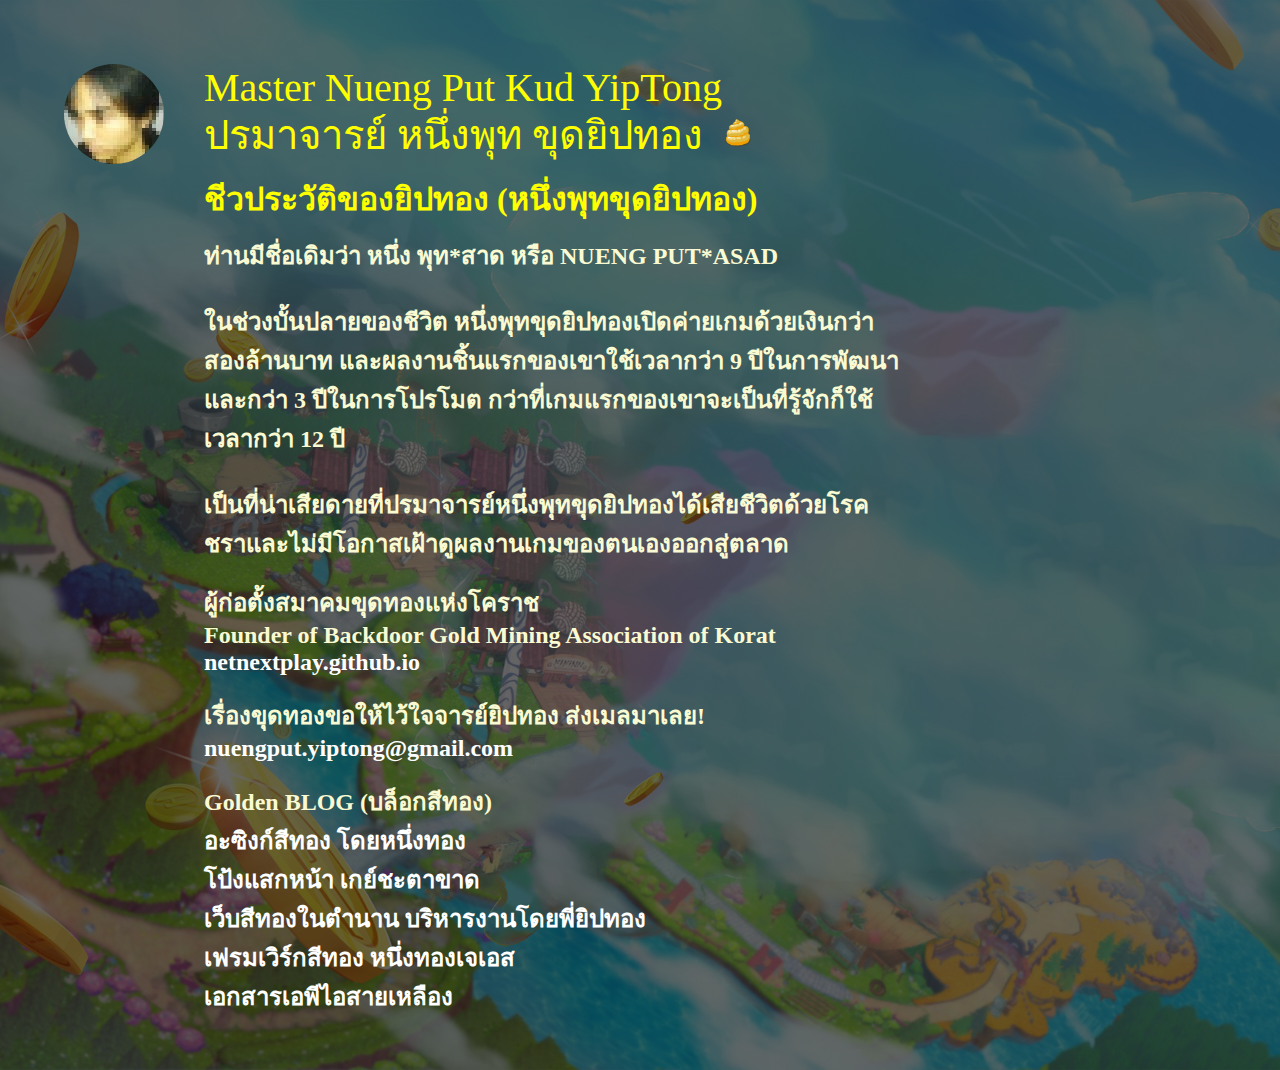
<file: index.html>
<!DOCTYPE html>
<html lang="en">
	<head>
		<meta charset="utf-8">

		<title>ประวัติปรมาจารย์ หนึ่งพุท ขุดยิปทอง (Master NeungPut Kud YipTong)</title>

		<meta name="viewport" content="width=device-width, initial-scale=1.0">
		<meta http-equiv="Cache-Control" content="no-cache, no-store, must-revalidate" />
		<meta http-equiv="Pragma" content="no-cache" />
		<meta http-equiv="Expires" content="0" />
		
		<meta property="og:title" content="ประวัติปรมาจารย์ หนึ่งพุท ขุดยิปทอง">
		<meta property="og:description" content="เรื่องขุดทองขอให้ไว้ใจอาจารย์หนึ่งพุทขุดยิปทอง">
		<meta property="og:image" content="https://netnextplay.github.io/img/Golden_poop-og.png">
		<meta property="og:url" content="http://netnextplay.github.io">
		<script>
			document.write( '<link rel="stylesheet" href="css/style.css?version=' + Math.random() + '">');
		</script>
		<link rel='icon' href='favicon.ico' type='image/x-icon'/ >

		<!--[if lt IE 9]>
			<script src="http://html5shim.googlecode.com/svn/trunk/html5.js"></script>
		<![endif]-->
		
		<style>
		
			body{
			
				background-image: linear-gradient( rgba(0, 0, 0, 0.6), rgba(0, 0, 0, 0.6) ), url('img/egh-bg_02.jpg');
				-webkit-background-size: cover;
				  -moz-background-size:  cover;
				  -o-background-size: cover;
				  background-size: cover;
				
			} 
			.display-inline {
				display: inline-block;
			}
			
		</style>
	</head>

	<body class="animated bounceInDown">
		<div class="avatar">
			<img src="img/profile_logo_14304477-mosaic.jpg" alt="Avatar">
		</div>

		<div class="content">
			<h1 class="title display-inline"><div class="display-inline">Master Nueng Put Kud YipTong</div><br><div class="display-inline">ปรมาจารย์ หนึ่งพุท ขุดยิปทอง</div></h1><div class="display-inline"><img width="32" src="img/Golden_poop.png"></div>

			
				<h1>ชีวประวัติของยิปทอง (หนึ่งพุทขุดยิปทอง)</h1>
				<br>
			<p>	
				ท่านมีชื่อเดิมว่า หนึ่ง พุท*สาด  หรือ NUENG PUT*ASAD<br><br>
				
				ในช่วงบั้นปลายของชีวิต หนึ่งพุทขุดยิปทองเปิดค่ายเกมด้วยเงินกว่าสองล้านบาท และผลงานชิ้นแรกของเขาใช้เวลากว่า 9 ปีในการพัฒนา และกว่า 3 ปีในการโปรโมต กว่าที่เกมแรกของเขาจะเป็นที่รู้จักก็ใช้เวลากว่า 12 ปี<br><br>
				
				เป็นที่น่าเสียดายที่ปรมาจารย์หนึ่งพุทขุดยิปทองได้เสียชีวิตด้วยโรคชราและไม่มีโอกาสเฝ้าดูผลงานเกมของตนเองออกสู่ตลาด 
			</p>

		

			<p>
				ผู้ก่อตั้งสมาคมขุดทองแห่งโคราช<br>Founder of Backdoor Gold Mining Association of Korat<br>
				<a href="#">netnextplay.github.io</a><br>
			
			</p>

			<p>เรื่องขุดทองขอให้ไว้ใจจารย์ยิปทอง ส่งเมลมาเลย!<br><a href="#">nuengput.yiptong@gmail.com</a></p>
			<h2>Golden BLOG (บล็อกสีทอง)<h2>
			<a href="./asynctong">อะซิงก์สีทอง โดยหนึ่งทอง</a><br>
			<a href="./nexgay">โป้งแสกหน้า เกย์ชะตาขาด</a><br>
			<a href="./nextong">เว็บสีทองในตำนาน บริหารงานโดยพี่ยิปทอง</a><br>
			<a href="./nuengtong">เฟรมเวิร์กสีทอง หนึ่งทองเจเอส</a><br>
			<a href="./api">เอกสารเอพีไอสายเหลือง</a><br>
			<br>
			&nbsp;
			<br>
		</div>
	
	</body>
</html>
</file>
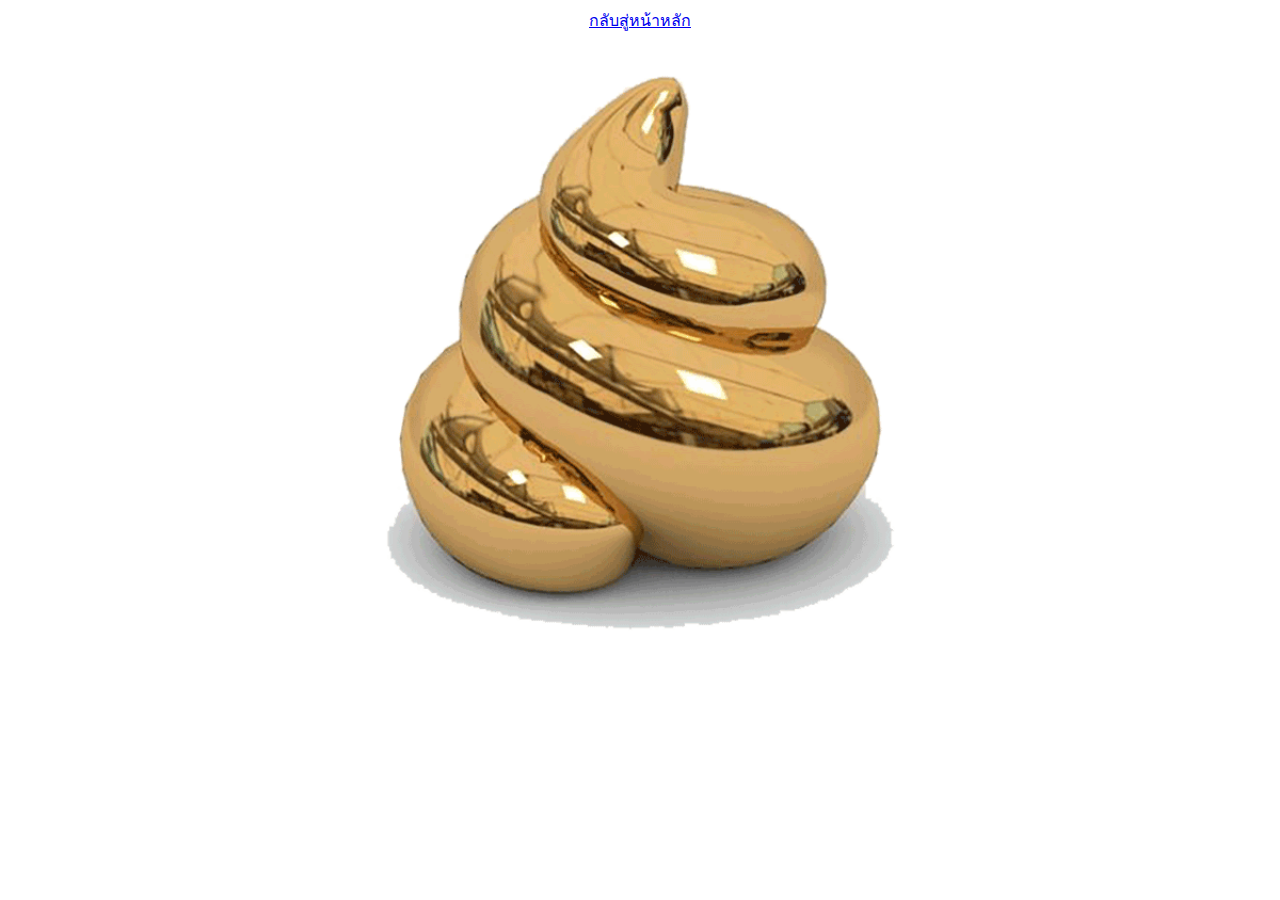
<file: api/index.html>
<!DOCTYPE html>
<html lang="en">
	<head>
		<meta charset="utf-8">

		<title>API สายเหลือง (Yellow API)</title>

		<meta name="viewport" content="width=device-width, initial-scale=1.0">
		<meta http-equiv="Cache-Control" content="no-cache, no-store, must-revalidate" />
		<meta http-equiv="Pragma" content="no-cache" />
		<meta http-equiv="Expires" content="0" />
		
		<meta property="og:title" content="เอพีไอสายเหลืองของหนึ่งพุท">
		<meta property="og:description" content="เอพีไอสายเหลืองทองของหนึ่งพุทขุดยิปทอง {'skill':'ขุดทอง'}">
		<meta property="og:image" content="https://netnextplay.github.io/img/api-og.png">
		<meta property="og:url" content="http://netnextplay.github.io/api">
		<style>
			body {
				background-image: url('../img/api-og.png');
				background-size: cover;
				background-repeat: no-repeat;
			}
		</style>
	</head>

	<body>
		<center>
			<a href="../">กลับสู่หน้าหลัก</a>
		</center>
	</body>
</html>
</file>
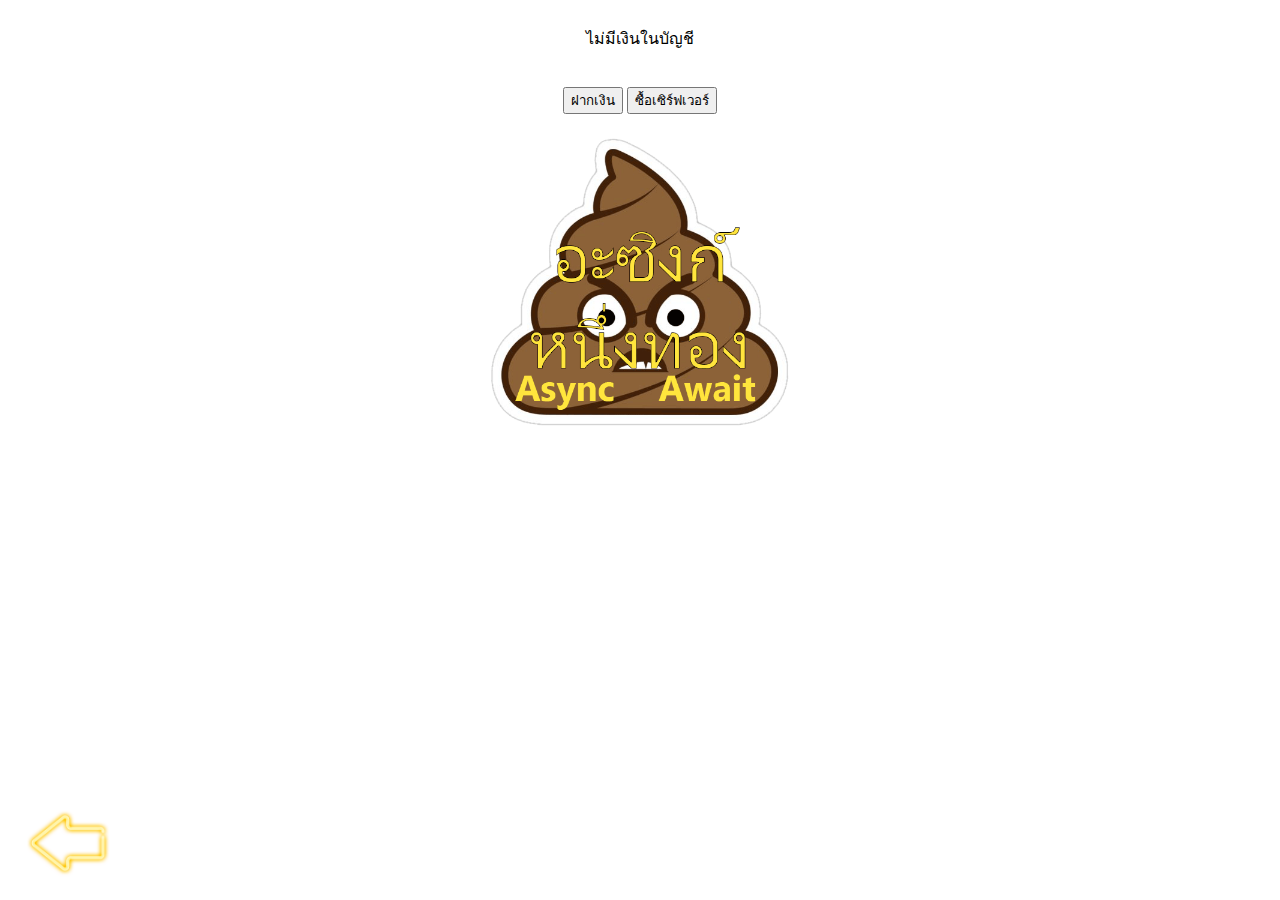
<file: asynctong/index.html>
<script>
	var depositCashPromise = null
	var buyServerPromise = null
	var goBankruptPromise = null

	var willDepositCash = ()=> {
	    	return Promise.resolve('มีเงินแล้ว')
	};

	var willBuyServer = (depositCashPromise)=> {
	  	if(depositCashPromise)
	    	return Promise.resolve('ซื้อเซิร์ฟเวอร์')
	    else
	    	return Promise.reject(new Error('กรุณาฝากเงินก่อน'))
	};

	var willGoBankrupt = (buyServerPromise) => {
		if(buyServerPromise) 
	  		return Promise.resolve('หมดตัว')
	  	else
	  		return Promise.reject(new Error('ยังมีเงินเหลือ'))
	};		
</script>

<!DOCTYPE html>
<html lang="en">
	<head>
		<meta charset="utf-8">

		<title>อะซิงก์สีทอง (Golden Async)</title>

		<meta name="viewport" content="width=device-width, initial-scale=1.0">
		<meta http-equiv="Cache-Control" content="no-cache, no-store, must-revalidate" />
		<meta http-equiv="Pragma" content="no-cache" />
		<meta http-equiv="Expires" content="0" />
		
		<meta property="og:title" content="อะซิงก์ทอง">
		<meta property="og:description" content="แนะนำอะซิงก์ทองโดยปรมาจารย์หนึ่งทอง">
		<meta property="og:image" content="https://netnextplay.github.io/img/asynctong-og.jpg">
		<meta property="og:url" content="http://netnextplay.github.io/asynctong">

		<style>
			.footer {
				position: fixed;
				bottom: 20px;
				margin-left: auto;
				margin-right: auto;
				left: 20px;
				right: 0;
			}
		</style>
	</head>

	<body>
		<br>
		<center>
			<div id="result">

			</div>
			<br><br>
			<button id="depCashBtn" onclick="depositCash()">
				ฝากเงิน
			</button>
			<button id="buyServerBtn" onclick="buyServer()">
				ซื้อเซิร์ฟเวอร์
			</button>
		</center>

		<script>
			async function depositCash() {
				try {
			    	depositCashPromise = await willDepositCash()
			 		document.getElementById("result").innerText = depositCashPromise
			  	} catch(error) {
			    	document.getElementById("result").innerText = error.message
			  	}
			} 
			async function buyServer() {
				try {
			    	buyServerPromise = await willBuyServer(depositCashPromise)
			 		document.getElementById("result").innerText = buyServerPromise
			    	goBankruptPromise = await willGoBankrupt(buyServerPromise)
			    	document.getElementById("result").innerText = buyServerPromise + ", " + goBankruptPromise
			    	depositCashPromise = null
			  	} catch(error) {
			    	document.getElementById("result").innerText = error.message
			  	}
			} 
			
			document.getElementById("result").innerText = "ไม่มีเงินในบัญชี"
		</script>
		<br>
		<center>
			<img width="300px" src="../img/asynctong.png">
		</center>
		<div class="footer">
			<a href="../"><img width="96px" src="../img/back-button-2.gif"></a>
		</div>
	</body>
</html>
</file>
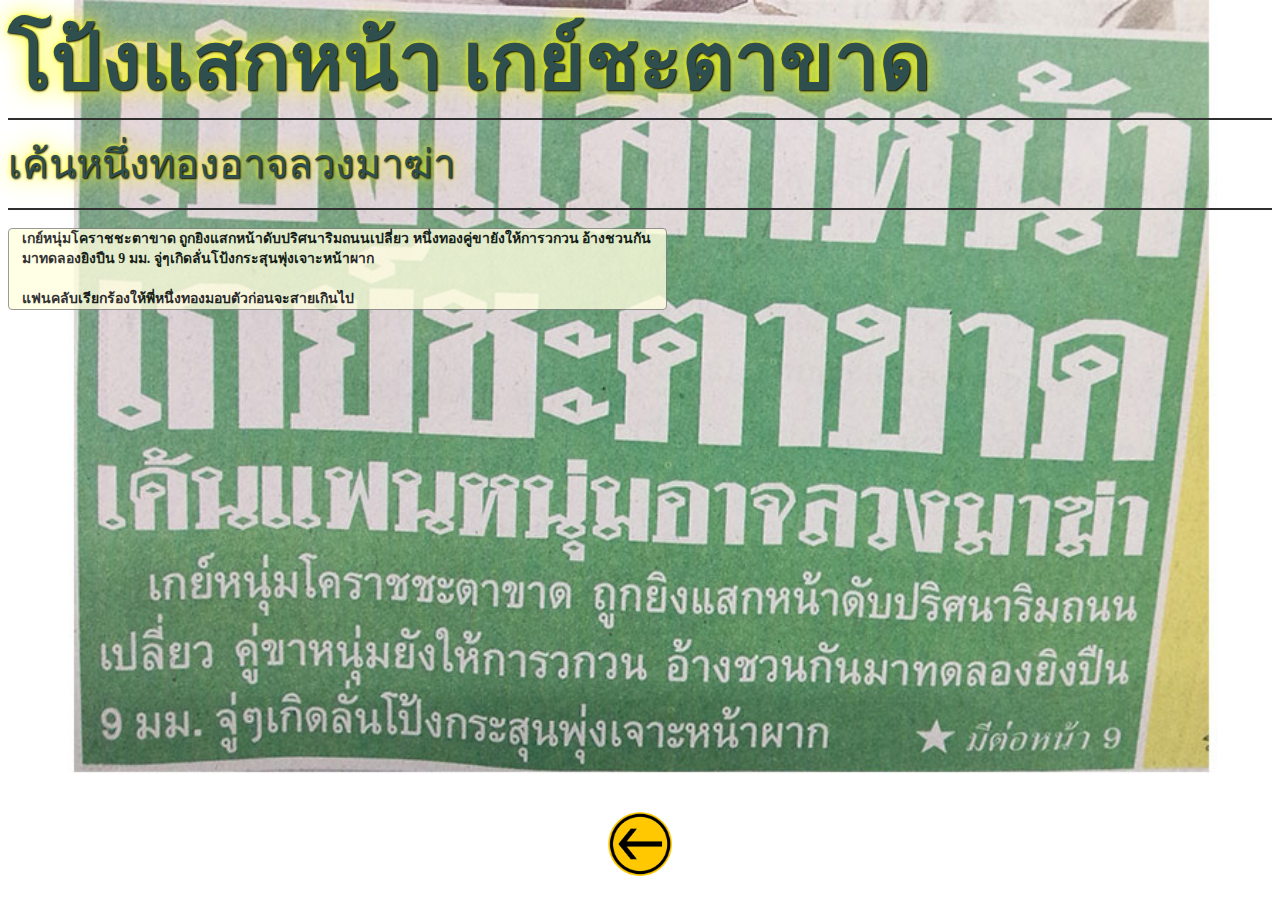
<file: gay-korat/index.html>
<!DOCTYPE html>
<html lang="en">
	<head>
		<meta charset="utf-8">

		<title>โป้งแสกหน้า เกย์ชะตาขาด</title>

		<meta name="viewport" content="width=device-width, initial-scale=1.0">
		<meta http-equiv="Cache-Control" content="no-cache, no-store, must-revalidate" />
		<meta http-equiv="Pragma" content="no-cache" />
		<meta http-equiv="Expires" content="0" />
		
		<meta property="og:title" content="โป้งแสกหน้า เกย์ชะตาขาด">
		<meta property="og:description" content="หนึ่งทองแค้นแฟนหนุ่มอาจลวงมาฆ่า">
		<meta property="og:image" content="https://netnextplay.github.io/img/gaykorat-og.jpg">
		<meta property="og:url" content="http://netnextplay.github.io/gaykorat">
		<style>
			body {
				background-image: url('../img/gaykorat.jpg');
				background-size: cover;
				background-repeat: no-repeat;
			}

			.header{
			    font-family: 'Playfair Display', serif;
			    font-weight: 900;
			    font-size: 80px;
			    text-transform: uppercase;
			    display: inline-block;
			    line-height: 72px;
			    margin-bottom: 20px;
			    color: darkslategrey;

  				text-shadow: 1px 1px 2px black, 0 0 25px yellow, 0 0 5px yellow;
			}
			p{
			    margin-top: 0;
			    margin-bottom: 20px;
			}
			.head{
			    text-align: center;
			    position: relative;
			}

			.subhead{
			    text-transform: uppercase;
			    border-bottom: 2px solid #2f2f2f;
			    border-top: 2px solid #2f2f2f;
			    padding: 12px 0 12px 0;
			    font-size: 40px;
			    color: darkslategray;

			    text-shadow: 1px 1px 2px black, 0 0 25px yellow, 0 0 5px yellow;
			}

			.content{
			    font-size: 0;
			    line-height: 0;
			    word-spacing: -.31em;
			    display: inline-block;
			    margin: 30px 2% 0 2%;


			}

			.column{
			    font-size: 14px;
			    font-weight: 700;
			    line-height: 20px;
			    width: 50%;
			    display: inline-block;
			    padding: 0 1% 0 1%;
			    vertical-align: top;
			    margin-bottom: 50px;
			    transition: all .7s;
			    color: black;
			    background-color: lightyellow;
			    border-radius: 4px;
			    opacity: 0.8;
			    border: 1px solid grey;

			}
			.display-inline {
				display: inline-block;
			}
			.align-top {
				vertical-align: top
			}
			.margin-top-small {
				margin-top: 10px;
			}
			.footer {
				position: absolute;
				bottom: 20px;
				margin-left: auto;
				margin-right: auto;
				left: 0;
				right: 0;
			}
		</style>
	</head>

	<body>
			<br>
			<div class="header">โป้งแสกหน้า เกย์ชะตาขาด</div>
			<div class="subhead">เค้นหนึ่งทองอาจลวงมาฆ่า</div>
			<br>
			<div class="column">เกย์หนุ่มโคราชชะตาขาด ถูกยิงแสกหน้าดับปริศนาริมถนนเปลี่ยว หนึ่งทองคู่ขายังให้การวกวน อ้างชวนกันมาทดลองยิงปืน 9 มม. จู่ๆเกิดลั่นโป้งกระสุนพุ่งเจาะหน้าผาก
			<br><br>
			แฟนคลับเรียกร้องให้พี่หนึ่งทองมอบตัวก่อนจะสายเกินไป</div>
		<br>
		<center>

			<div class="display-inline footer"><a href="../"><img width="64" src="../img/back-button.png"></a></div>
		</center>
	</body>
</html>
</file>
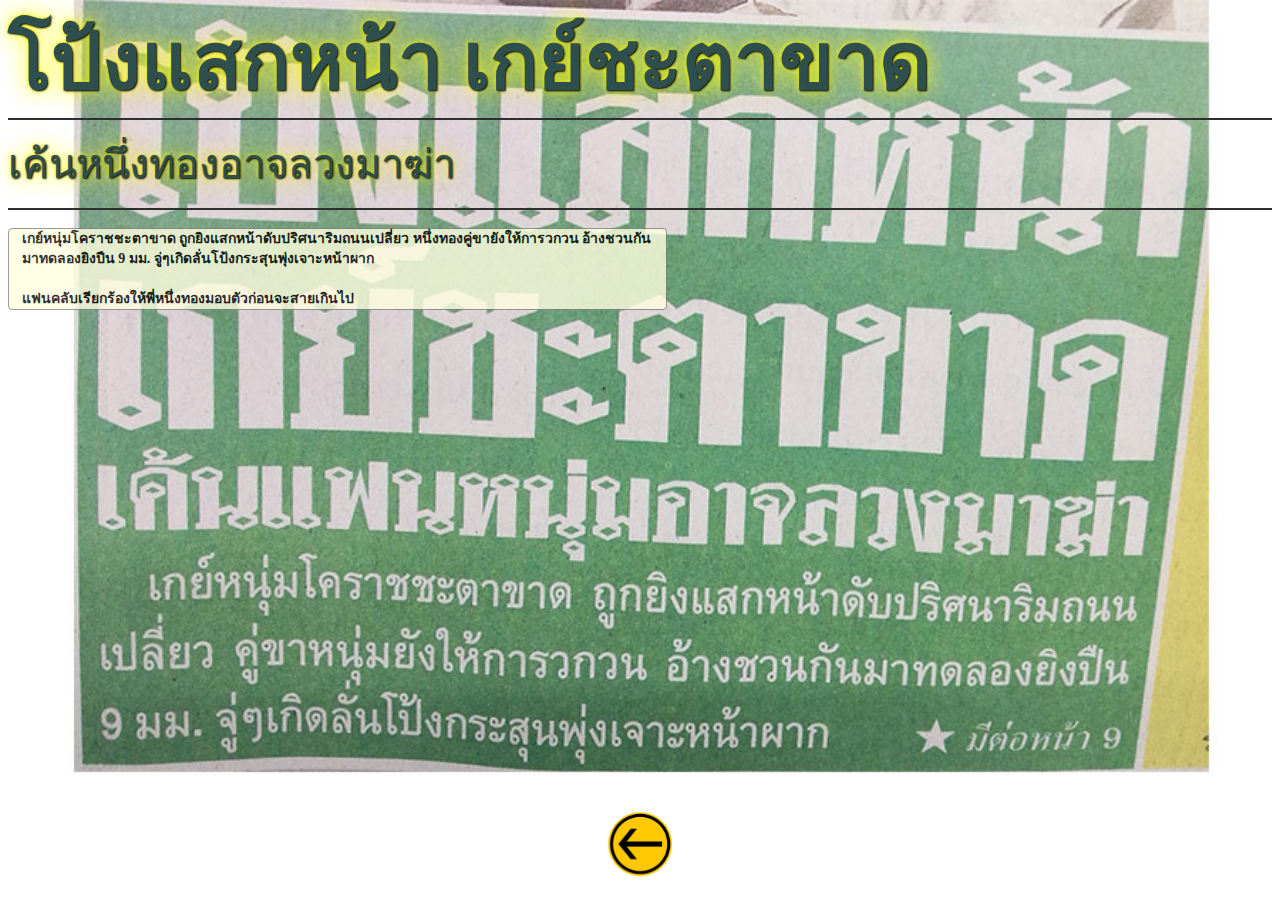
<file: nexgay/index.html>
<!DOCTYPE html>
<html lang="en">
	<head>
		<meta charset="utf-8">

		<title>โป้งแสกหน้า เกย์ชะตาขาด</title>

		<meta name="viewport" content="width=device-width, initial-scale=1.0">
		<meta http-equiv="Cache-Control" content="no-cache, no-store, must-revalidate" />
		<meta http-equiv="Pragma" content="no-cache" />
		<meta http-equiv="Expires" content="0" />
		
		<meta property="og:title" content="โป้งแสกหน้า เกย์ชะตาขาด">
		<meta property="og:description" content="หนึ่งทองแค้นแฟนหนุ่มอาจลวงมาฆ่า">
		<meta property="og:image" content="https://netnextplay.github.io/img/gaykorat-og-3.jpg">
		<meta property="og:url" content="http://netnextplay.github.io/gaykorat">
		<style>
			body {
				background-image: url('../img/gaykorat.jpg');
				background-size: cover;
				background-repeat: no-repeat;
				position: relative;
			}

			.header{
			    font-family: 'Playfair Display', serif;
			    font-weight: 900;
			    font-size: 80px;
			    text-transform: uppercase;
			    display: inline-block;
			    line-height: 72px;
			    margin-bottom: 20px;
			    color: darkslategrey;

  				text-shadow: 1px 1px 2px black, 0 0 25px yellow, 0 0 5px yellow;
			}
			p{
			    margin-top: 0;
			    margin-bottom: 20px;
			}
			.head{
			    text-align: center;
			    position: relative;
			}

			.subhead{
			    text-transform: uppercase;
			    border-bottom: 2px solid #2f2f2f;
			    border-top: 2px solid #2f2f2f;
			    padding: 12px 0 12px 0;
			    font-size: 40px;
			    color: darkslategray;

			    text-shadow: 1px 1px 2px black, 0 0 25px yellow, 0 0 5px yellow;
			}

			.content{
			    font-size: 0;
			    line-height: 0;
			    word-spacing: -.31em;
			    display: inline-block;
			    margin: 30px 2% 0 2%;


			}

			.column{
			    font-size: 14px;
			    font-weight: 700;
			    line-height: 20px;
			    width: 50%;
			    display: inline-block;
			    padding: 0 1% 0 1%;
			    vertical-align: top;
			    margin-bottom: 50px;
			    transition: all .7s;
			    color: black;
			    background-color: lightyellow;
			    border-radius: 4px;
			    opacity: 0.8;
			    border: 1px solid grey;

			}
			.display-inline {
				display: inline-block;
			}
			.align-top {
				vertical-align: top
			}
			.margin-top-small {
				margin-top: 10px;
			}
			.footer {
				position: fixed;
				bottom: 20px;
				margin-left: auto;
				margin-right: auto;
				left: 0;
				right: 0;
			}
		</style>
	</head>

	<body>
			<br>
			<div class="header">โป้งแสกหน้า เกย์ชะตาขาด</div>
			<div class="subhead">เค้นหนึ่งทองอาจลวงมาฆ่า</div>
			<br>
			<div class="column">เกย์หนุ่มโคราชชะตาขาด ถูกยิงแสกหน้าดับปริศนาริมถนนเปลี่ยว หนึ่งทองคู่ขายังให้การวกวน อ้างชวนกันมาทดลองยิงปืน 9 มม. จู่ๆเกิดลั่นโป้งกระสุนพุ่งเจาะหน้าผาก
			<br><br>
			แฟนคลับเรียกร้องให้พี่หนึ่งทองมอบตัวก่อนจะสายเกินไป</div>
		<br>
		<center>

			<div class="display-inline footer"><a href="../"><img width="64" src="../img/back-button.png"></a></div>
		</center>
	</body>
</html>
</file>
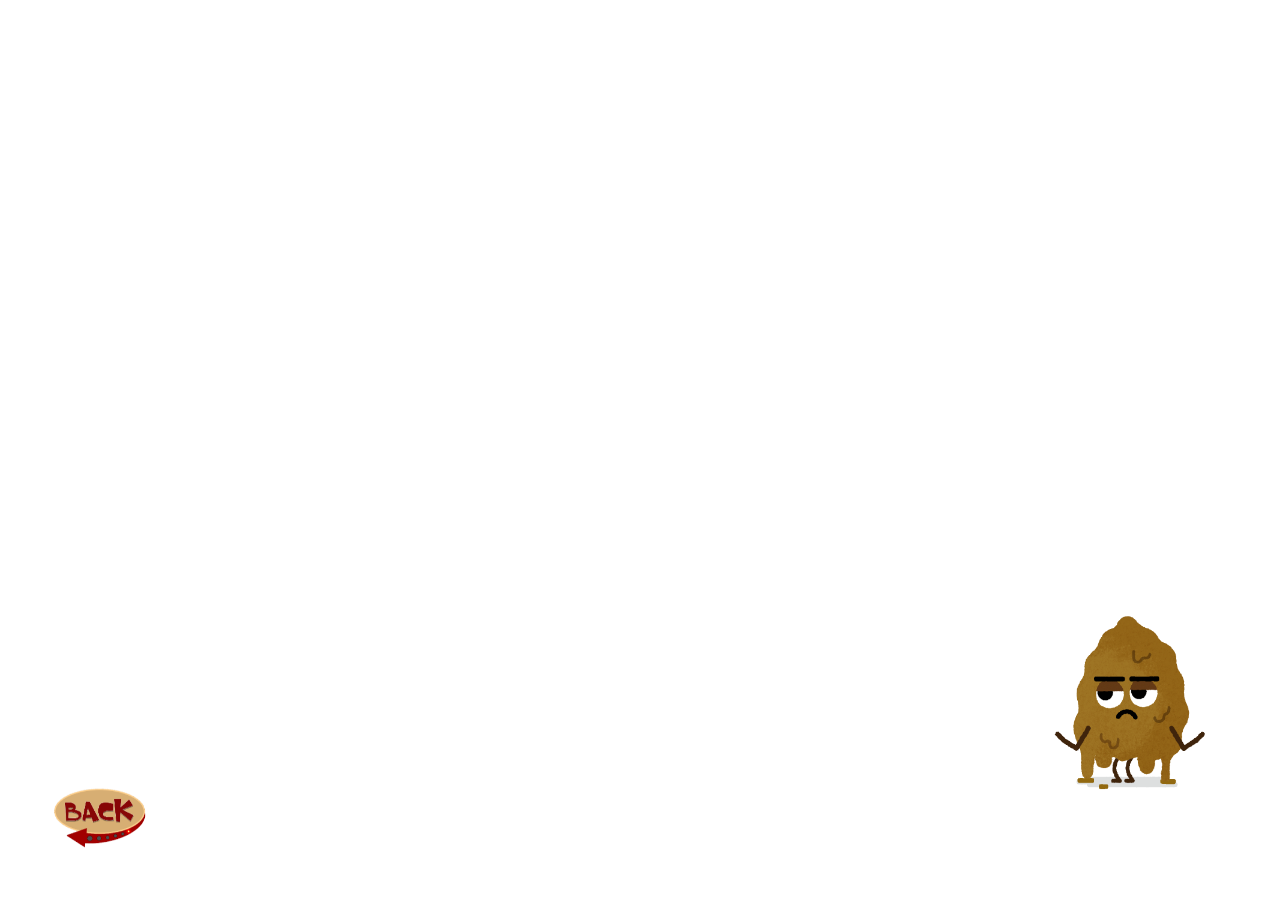
<file: nextong/index.html>
<html>
<head>
	<meta name="viewport" content="width=device-width, initial-scale=1.0">
	<meta http-equiv="Cache-Control" content="no-cache, no-store, must-revalidate" />
	<meta http-equiv="Pragma" content="no-cache" />
	<meta http-equiv="Expires" content="0" />
		
	<meta property="og:title" content="เว็บสีทองของหนึ่งทอง">
	<meta property="og:description" content="เว็บในตำนาน บริหารงานโดยพี่ยิปทอง">
	<meta property="og:image" content="https://netnextplay.github.io/img/Runny_Ron-og.png">
	<meta property="og:url" content="http://netnextplay.github.io/nextong">
	<style>
		body {
				position: relative;
				height: 100vh;
			}
	</style>
</head>
<body style="margin:0px;padding:0px;overflow:hidden">
    <iframe src="https://www.netnexplay.com" frameborder="0" width="100%" height="100%"></iframe>
	<div style="bottom:100px; right:0px; position:fixed; z-index:9"><img width="300" src="../img/Runny_Ron.gif"></div>
	
	<div style="bottom:50px; left:50px; position:fixed; z-index:9"><a href="../"><img width="100" src="../img/Back-Button.gif"></a></div>
</body>
</body>
</html>
</file>
<file: css/style.css>
@charset "utf-8";
/*------------------------------------*\
    $RESET
\*------------------------------------*/
/* A more considered reset; more of a restart... As per: csswizardry.com/2011/10/reset-restarted */
html, body, div, span, applet, object, iframe,
h1, h2, h3, h4, h5, h6, p, blockquote, pre, hr,
a, abbr, address, cite, code,
del, dfn, em, img, ins, kbd, q, s, samp,
small, strong, sub, sup, tt, var,
b, u, i,
dl, dt, dd, ol, ul, li,
fieldset, form, label, legend,
table, caption, tbody, tfoot, thead, tr, th, td,
article, aside, canvas, details, figcaption, figure,
footer, header, hgroup, menu, nav, section, summary,
time, mark, audio, video {
    margin: 0;
    padding: 0;
}
article, aside, details, figcaption, figure, footer,
header, hgroup, menu, nav, section {
    display: block;
}
/*
h1, h2, h3, h4, h5, h6 {
    font-size: 100%;
}*/
h1 {
	color: yellow;
	line-height: 1.2 !important;
}
p {
	
	font-size: 24px !important;
}
table {
    border-collapse: collapse;
    border-spacing: 0;
}
strong, b, mark {
    font-weight: bold;
    font-style: inherit;
}
em, i, cite, q, address, dfn, var {
    font-style: italic;
    font-weight: inherit;
}
abbr[title], dfn[title] {
    cursor: help;
    border-bottom: 1px dotted;
}
ins {
    border-bottom: 1px solid;
}
a, u, ins {
    text-decoration: none;
}
del, s {
    text-decoration: line-through;
}
pre, code, samp, kbd {
    font-family: monospace;
}
small {
    font-size: 0.75em;
}
img {
    border: none;
    font-style: italic;
}
input,
select, option, optgroup,
textarea {
    font: inherit;
}





/*------------------------------------*\
    $MAIN
\*------------------------------------*/
html {
	color: 		lightgoldenrodyellow;
	/*
    background-color: #f6f9f9;
    color: #95a4a9;
    font: 12px/1.5 "Helvetica Neue", Helvetica, Arial, sans-serif;*/
}
body {
    margin: 5%;
}

.avatar {
    float: left;
    margin: 0 40px 20px 0;
	display: inline-block;
}
    .avatar img {
        max-width: 200px;
        max-height: 200px;
        border-radius: 125px;
    }

.content {
    float: left;
	max-width: 700px;
    width: auto;
	display: inline-block
}
    .title {
        font-size: 40px;
        font-weight: normal;
        line-height: 1;
    }

    .social-icons li {
        display: inline;
    }
        .social-icons a {
            display: inline-block;
            margin-right: 10px;
            text-indent: -9999px;
        }
            .twitter {
                background-image: url(../img/twitter.png);
                width: 20px;
                height: 17px;
            }
            .facebook {
                background-image: url(../img/facebook.png);
                width: 10px;
                height: 19px;
            }
            .googleplus {
                background-image: url(../img/googleplus.png);
                width: 21px;
                height: 19px;
            }
            .dribbble {
                background-image: url(../img/dribbble.png);
                width: 21px;
                height: 19px;
            }
            .instagram {
                background-image: url(../img/instagram.png);
                width: 20px;
                height: 19px;
            }
            .flickr {
                background-image: url(../img/flickr.png);
                width: 20px;
                height: 9px;
            }





/*------------------------------------*\
    $TYPOGRAPHY
\*------------------------------------*/
p,
ul, ol, dl,
.title {
    margin-bottom: 20px;
}
p {
    font-weight: bold;
	
}
ul, ol, dl {
    list-style-type: none;
}
a {
    color: white;
    font-weight: bold;
}
a:hover, a:focus {
    color: #95a4a9;
    -webkit-transition: color 0.2s ease;
    -moz-transition: color 0.2s ease;
    -o-transition: color 0.2s ease;
    -ms-transition: color 0.2s ease;
    transition: color 0.2s ease;
}





/*------------------------------------*\
    $MISC
\*------------------------------------*/
a img:hover,
.social-icons a:hover {
    -ms-filter:"progid:DXImageTransform.Microsoft.Alpha(Opacity=85)";
    filter: alpha(opacity=85);
    opacity: 0.85;
    -webkit-transition: opacity 0.2s ease;
    -moz-transition: opacity 0.2s ease;
    -o-transition: opacity 0.2s ease;
    -ms-transition: opacity 0.2s ease;
    transition: opacity 0.2s ease;
}

/*
Animate.css - http://daneden.me/animate
LICENSED UNDER THE  MIT LICENSE (MIT)

Copyright (c) 2012 Dan Eden
*/
.animated {
    -webkit-animation-fill-mode: both;
    -moz-animation-fill-mode: both;
    -ms-animation-fill-mode: both;
    -o-animation-fill-mode: both;
    animation-fill-mode: both;
    -webkit-animation-duration: 1s;
    -moz-animation-duration: 1s;
    -ms-animation-duration: 1s;
    -o-animation-duration: 1s;
    animation-duration: 1s;
}

.animated.hinge {
    -webkit-animation-duration: 2s;
    -moz-animation-duration: 2s;
    -ms-animation-duration: 2s;
    -o-animation-duration: 2s;
    animation-duration: 2s;
}

@-webkit-keyframes bounceInDown {
    0% {
        -webkit-transform: translateY(-2000px);
    }
    
    60% {
        -webkit-transform: translateY(30px);
    }
    
    80% {
        -webkit-transform: translateY(-10px);
    }
    
    100% {
        -webkit-transform: translateY(0);
    }
}

@-moz-keyframes bounceInDown {
    0% {
        -moz-transform: translateY(-2000px);
    }
    
    60% {
        -moz-transform: translateY(30px);
    }
    
    80% {
        -moz-transform: translateY(-10px);
    }
    
    100% {
        -moz-transform: translateY(0);
    }
}

@-o-keyframes bounceInDown {
    0% {
        -o-transform: translateY(-2000px);
    }
    
    60% {
        -o-transform: translateY(30px);
    }
    
    80% {
        -o-transform: translateY(-10px);
    }
    
    100% {
        -o-transform: translateY(0);
    }
}

@keyframes bounceInDown {
    0% {
        transform: translateY(-2000px);
    }
    
    60% {
        transform: translateY(30px);
    }
    
    80% {
        transform: translateY(-10px);
    }
    
    100% {
        transform: translateY(0);
    }
}

.bounceInDown {
    -webkit-animation-name: bounceInDown;
    -moz-animation-name: bounceInDown;
    -o-animation-name: bounceInDown;
    animation-name: bounceInDown;
}





/*------------------------------------*\
    $MOBILE
\*------------------------------------*/
@media handheld, only screen and (max-width: 720px) {
    .avatar,
    .content {
        float: none;
        
    }

    .avatar img {
        max-width: 125px;
        max-height: 125px;
    }

    .content {
        width: 100%;
    }
}
</file>
